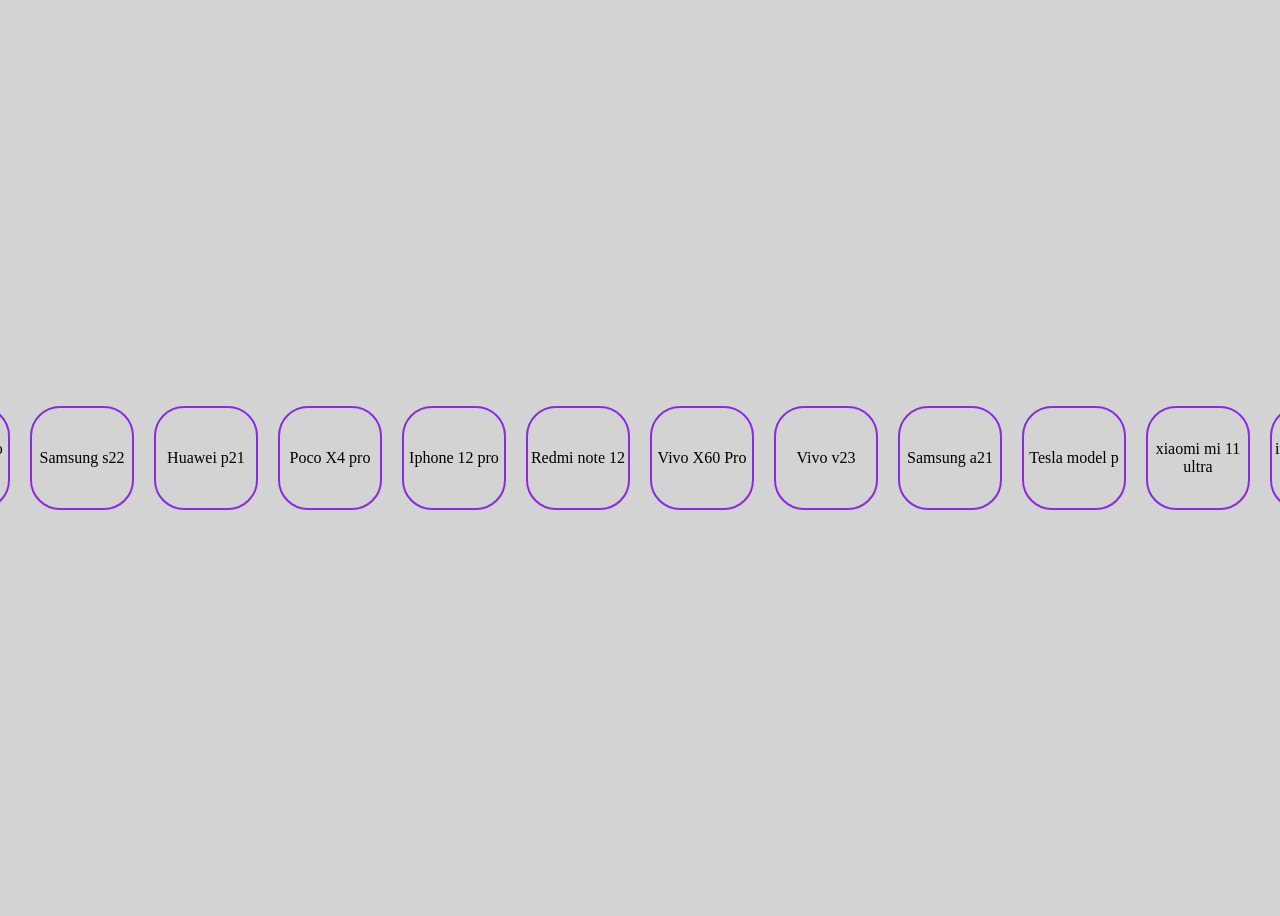
<file: DZ4_Ryskeldi_21-01/index.html>
<!DOCTYPE html>
<html lang="en">
<head>
    <meta charset="UTF-8">
    <title>Title</title>
    <link rel="stylesheet" href="style.css">
    
</head>
<body>
    <div class="wrapper"></div>
</body>
<script src="app.js"></script>
</html>
</file>
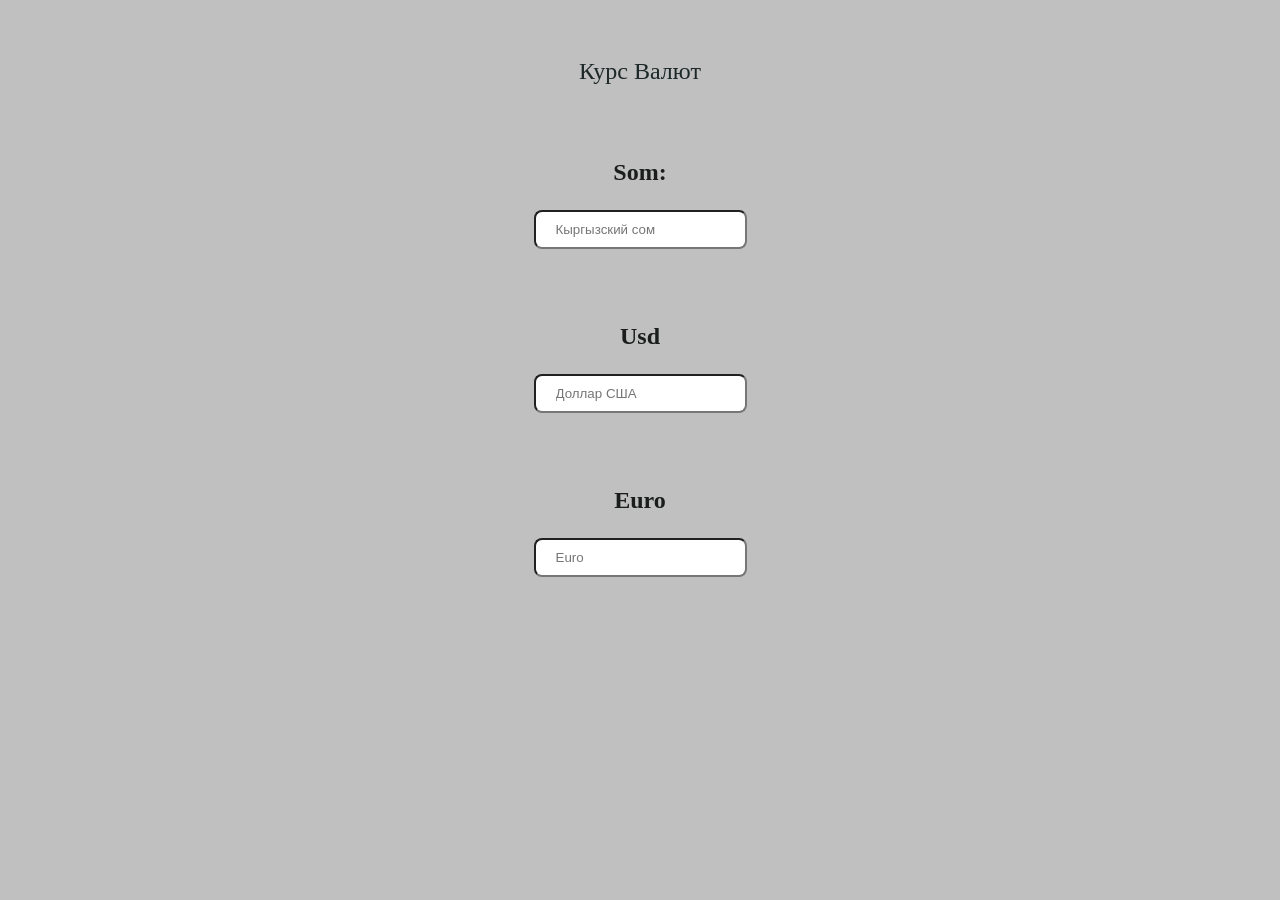
<file: DZ5_Ryskeldi_21-01_Ilya/index.html>
<!DOCTYPE html>
<html lang="en">
<head>
   <meta charset="UTF-8">
   <title>Currency</title>
   <link rel="stylesheet" href="css/style.css">
</head>
<body>
   <div class="wrapper">

      <div class="text">Курс Валют</div>
      <div class="som">
          <h3>Som:</h3>
          <label for="som"></label>
          <input type="number" id="som" placeholder="Кыргызский сом">
      </div>
      <div class="usd">
          <h3>Usd</h3>
          <label for="usd"></label>
          <input type="number" id="usd" placeholder="Доллар США">
      </div>
      <div class="euro">
         <h3>Euro</h3>
         <label for="euro"></label>
         <input type="number" id="euro" placeholder="Euro">
      </div>

  </div>
</body>
<script src="js/main.js"></script>
</html>
</file>
<file: DZ4_Ryskeldi_21-01/style.css>
body{
    background-color: lightgray;
    display: flex;
    justify-content: center;
    height: 100vh;
}
.wrapper{
    display: flex;
    justify-content: center;
    align-items: center;

}
.block {
    display: flex;
    justify-content: center;
    align-items: center;
    border-radius: 30px;
    
}
</file>
<file: DZ5_Ryskeldi_21-01_Ilya/css/style.css>
body {
	display: flex;
	align-items: center;
	justify-content: center;
	background-color: silver;
	
}

.wrapper > div {
	display: flex;
	flex-direction: column;
	margin-top: 50px;
   position: relative;
}
.text {
	font-size: 24px;
	color: rgb(28, 39, 39);
	text-align: center;
}
.block_1{
   width: 40px;
   height: 30px;
   position: absolute;
   left: 135px;
   top: 25px;
}
.block_2{
   width: 45px;
   height: 25px;
   margin-left: 125px;
   position: absolute;
   top: 25px;
   left: 5px;
}
h3 {
	font-size: 24px;
	color: rgb(27, 29, 29);
	text-align: center;
}
input {
	border-radius: 8px;
}

input {
	padding: 10px 20px;
}


label {
	font-size: 20px;
}
</file>
